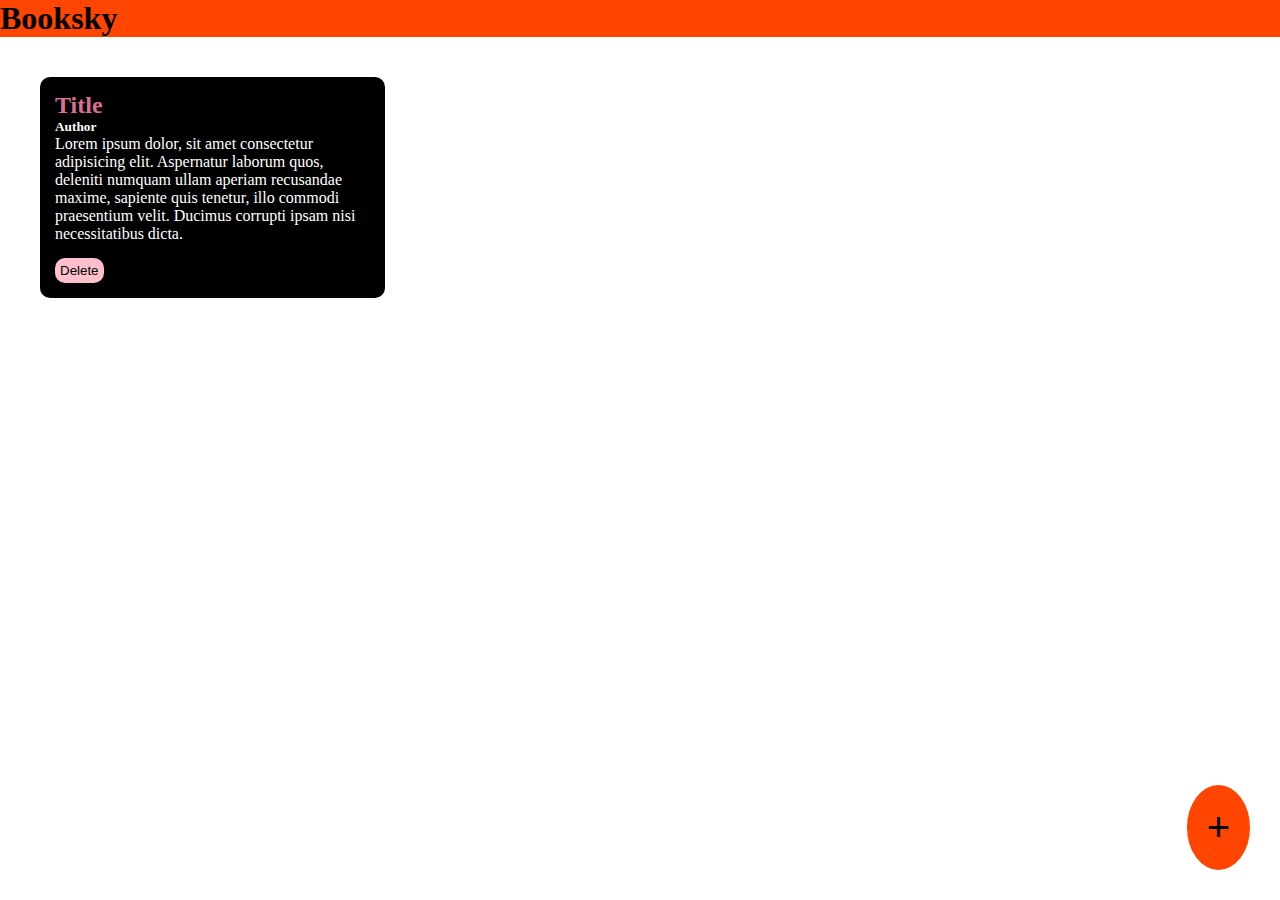
<file: index.html>
<!DOCTYPE html>
<html lang="en">
<head>
    <meta charset="UTF-8">
    <meta name="viewport" content="width=device-width, initial-scale=1.0">
    <title>Booksky</title>
    <link rel="stylesheet" href="style.css">
</head>
<body>
    <div class="navbar">
        <h1>Booksky</h1>
    </div>
    <div class="container">
        <div class="book-container">
            <h2>Title</h2>
            <h5>Author </h5>
            <p>Lorem ipsum dolor, sit amet consectetur adipisicing elit. Aspernatur laborum quos, deleniti numquam ullam aperiam recusandae maxime, sapiente quis tenetur, illo commodi praesentium velit. Ducimus corrupti ipsam nisi necessitatibus dicta.</p>
            <button onclick="deletebook(event)">Delete</button>
        </div>
    </div>
    <div class="popup-overlay"></div>
    <div class="popup-box">
        <h2>Add book</h2>
        <form>
            <input type="text" placeholder="Book Title" id="book-title-input">
            <input type="text" placeholder="Book Author" id="book-Author-input">
            <textarea placeholder="short description " id="book-description-input"></textarea>
            <button id="add">Add</button>
            <button id="cancel">cancel</button>
        </form>
    </div>
    <button class="add-button" id="add-popup-button" >+</button>
    <script src="script.js"></script>
</body>
</html>
</file>
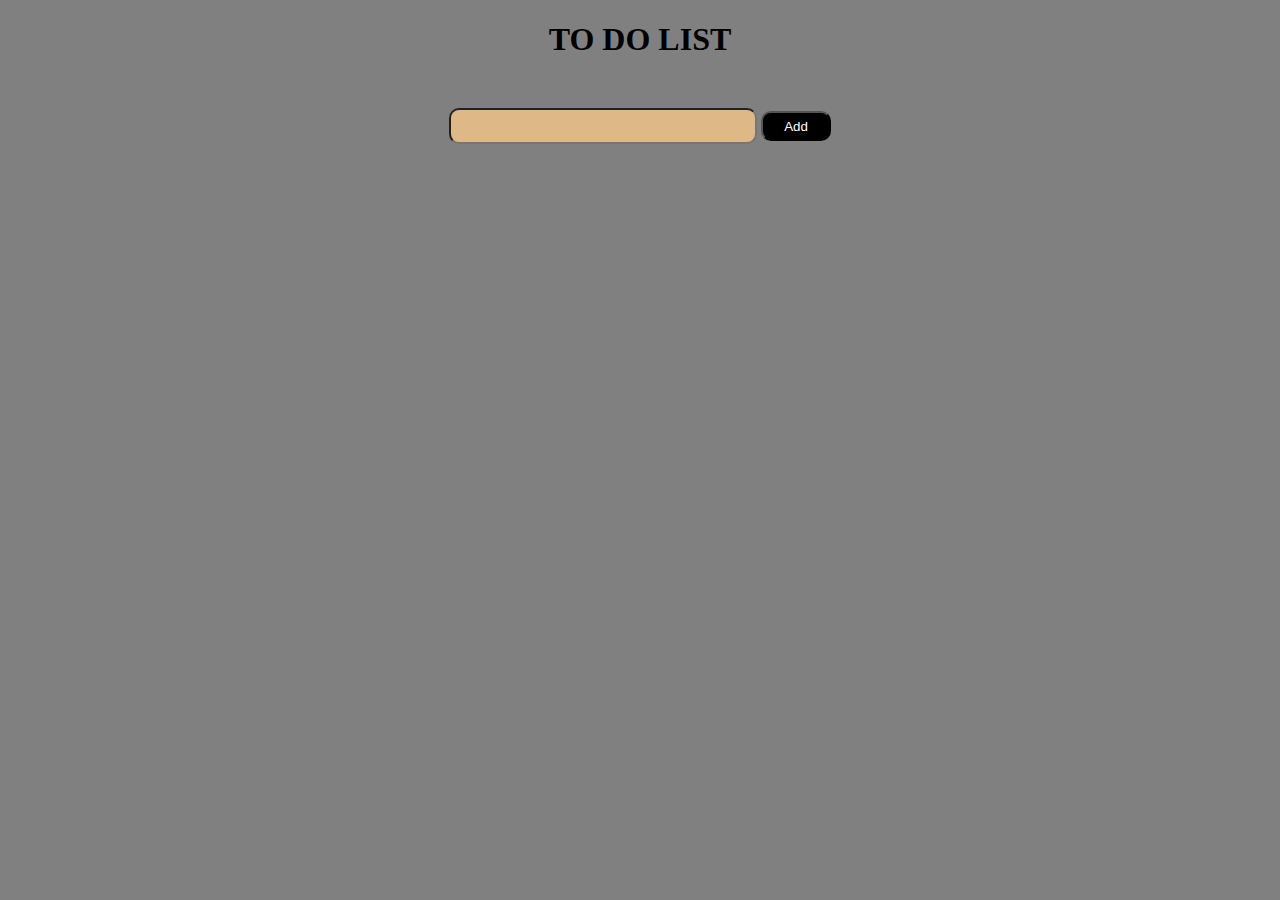
<file: To do/index.html>
<!DOCTYPE html>
<html lang="en">
<head>
    <meta charset="UTF-8">
    <meta name="viewport" content="width=device-width, initial-scale=1.0">
    <title>To do list</title>
    <link rel="stylesheet" href="style.css">
</head>
<body>
    <h1>TO DO LIST</h1>
    <div class="content">
    <input id="input">
    <button onclick="add()">Add</button></div>
    <ul id="container">
        
    </ul>
    <script>
        var ul=document.getElementById("container")
        var input=document.getElementById("input")
        function add()
        {
            var list=document.createElement("li")
            list. innerHTML=input.value   + "<button onclick='deleteitem(event)'> delete</button>"
            ul.append(list)
        }
        function deleteitem(event){
            event.target.parentElement.remove()

        }
    </script>
</body>
</html>
</file>
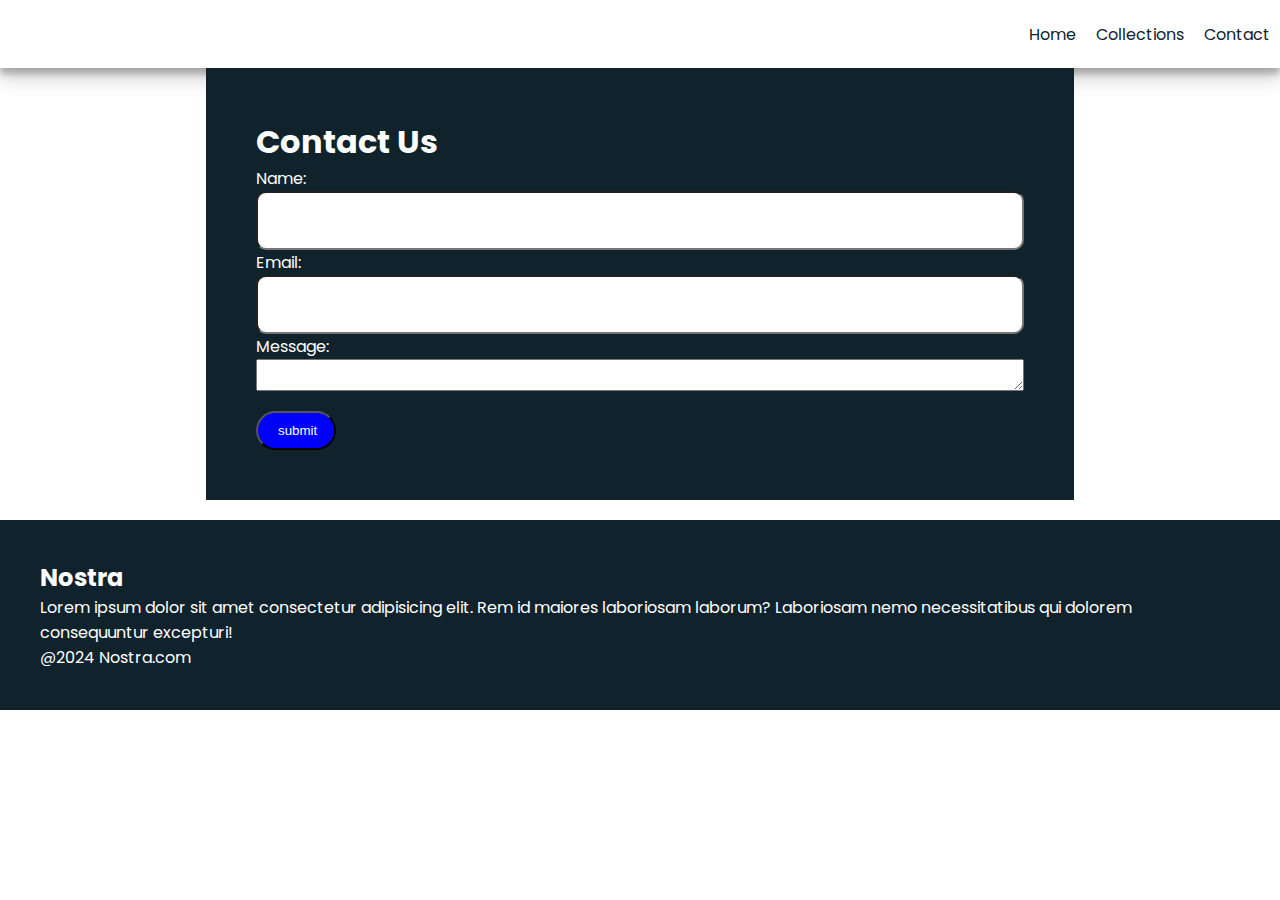
<file: e-commerce/contact.html>
<!DOCTYPE html>
<html lang="en">

<head>
    <meta charset="UTF-8">
    <meta name="viewport" content="width=device-width, initial-scale=1.0">
    <title>Nostra</title>
    <link rel="stylesheet" href="style.css">
    <link rel="preconnect" href="https://fonts.googleapis.com">
    <link rel="preconnect" href="https://fonts.gstatic.com" crossorigin>
    <link
        href="https://fonts.googleapis.com/css2?family=Poppins:ital,wght@0,100;0,200;0,300;0,400;0,500;0,600;0,700;0,800;0,900;1,100;1,200;1,300;1,400;1,500;1,600;1,700;1,800;1,900&display=swap"
        rel="stylesheet">


    <link rel="stylesheet" href="https://cdnjs.cloudflare.com/ajax/libs/font-awesome/6.5.2/css/all.min.css"
        integrity="sha512-SnH5WK+bZxgPHs44uWIX+LLJAJ9/2PkPKZ5QiAj6Ta86w+fsb2TkcmfRyVX3pBnMFcV7oQPJkl9QevSCWr3W6A=="
        crossorigin="anonymous" referrerpolicy="no-referrer" />
</head>

<body>
    <nav class="navbar">
        <h1>Nostra</h1>
        <div class="navbar-links">
            <p class="navbar-link"><a href="index.html">Home</a></p>
            <p class="navbar-link"><a href="collection.html">Collections</a></p>
            <p class="navbar-link"><a href="contact.html">Contact</a></p>

        </div>
        <div class="navbar-menu-toggle" onclick="showNavbar()">
            <i class="fa-solid fa-bars"></i>
        </div>
    </nav>
    <!--side navbar-->
<div class="side-navbar">
    <p style="text-align: right;" onclick="closeNavbar()">
    <i class="fa-solid fa-xmark"></i>
</p>
    <div class="side-navbar-links">
        <p class="side-navbar-link"><a href="index.html">Home</a></p>
        <p class="side-navbar-link"><a href="collection.html">Collections</a></p>
        <p class="side-navbar-link"><a href="contact.html">Contact</a></p>
         
    </div>
</div>

<div class="container">
    <h1>Contact Us</h1>
    <label>Name:</label>
    <input type="text" >
    <label>Email:</label>
    <input type="text" >
    <label>Message:</label>
    <textarea></textarea>
    <button>submit</button>
</div>

     
    <!--footer-->
    <div class="footer">
        <div class="footer-container">
            <h2>Nostra</h2>
            <p>Lorem ipsum dolor sit amet consectetur adipisicing elit. Rem id maiores laboriosam laborum?
                Laboriosam nemo necessitatibus qui dolorem consequuntur excepturi!</p>
            <div>
                <i class="fa-brands fa-instagram" style="color: #ffffff;"></i>
                <i class="fa-brands fa-twitter" style="color: #ffffff;"></i>
                <i class="fa-brands fa-facebook" style="color: #ffffff;"></i>
            </div>
        </div>
        <p>@2024 Nostra.com</p>
    </div>
    <script src="index.js">

    </script>
</body>

</html>
</file>
<file: style.css>
*{
    margin: 0px;
    padding: 0px;
}
.navbar{
    background-color:orangered;
}
.container{
    padding: 10px;

}
.book-container{
    padding: 15px;
    width: 25%;
    background-color: black;
    color: white;
    border-radius: 10px;
    margin: 30px;
    display: inline-block;
    vertical-align: top;
}
.book-container h2{
    color:palevioletred;
}
.book-container button{
    background-color: pink;
    color:black;
    border-radius: 10px;
    padding: 5px;
    border: none;
    margin-top: 15px;

}

.add-button
{
background-color: orangered;
color:black;
border-radius: 100%;
text-align: end;
padding: 20px;
font-size: 40px;
border:none;
position: fixed;
bottom:30px;
right: 30px;
}
.popup-overlay{
    background-color: black;
    opacity:0.8;
    position: absolute;
    width: 100%;
    height: 100%;
    top:0;
    left:0;
    z-index:1;
    display: none;
}
.popup-box{
    background-color: red;
    width: 40%;
    padding: 40px;
    border-radius: 10px;
    position: absolute;
    top: 20%;
    left: 20%;
    z-index: 2;
    display: none;
}
.popup-box input{
    background: transparent;
    border: none;
    width:100%;
    margin:5px;
    padding: 5px;
    border-bottom: solid black 2px;
    font-size: 20px;
}
.popup-box textarea{
    background: transparent;
    border: none;
    width:100%;
    margin:5px;
    padding: 5px;
    border-bottom: solid black 2px;
    font-size: 20px;
}
.popup-box button{
    background-color: black;
    color: white;
    padding: 10px;
    border: none;
    margin: 5px;
    border-radius: 10px;
}

.popup-box input:focus{
    outline: none;
}

.popup-box textarea:focus{
    outline: none;
}
</file>
<file: To do/style.css>
body{
    margin:0;
    padding:0;
    background-color: gray;
}
h1{
    text-align: center;
}
.content{
    text-align:center;
    margin-top: 50px;
}
input{
    border-radius:10px;
    height:30px;
    width:300px;
    color :black;
    background-color: burlywood;
}
button{
    width:70px;
    height:30px;
    border-radius: 10px;
    background-color: black;
    color:white;

}
ul{
    text-align: center;
    list-style-type: none;
   
}
</file>
<file: e-commerce/style.css>
*{
    margin: 0px;
    padding:0px;

}
body{
font-family: "Poppins", sans-serif;

}

.navbar{
    display: flex;
    justify-content: space-between;
    align-items: center;
    padding: 10px;
    box-shadow: rgba(0, 0, 0, 0.19) 0px 10px 20px, rgba(0, 0, 0, 0.23) 0px 6px 6px;

}
.navbar-links{
    display: flex;
    column-gap: 20px;
}
.navbar-links a{
    text-decoration: none;
    color:#10232c;

}
.navbar-links a:hover{
    text-decoration: underline;

}
.navbar-menu-toggle{
    display: none;
}
/*side navbar*/
.side-navbar{
    background-color: black;
    width: 50%;
    height: 100%;
    position: fixed;
    color: white;
    top: 0px;
    left: -60%;
    padding: 20px;
    transition: 2s;
     

}
.side-navbar-link{
    margin-bottom: 30px;
   
    
}
.side-navbar-links a{
    text-decoration: none;
    color: white;
} 
/*header*/
.header{
    display: flex;
    justify-content: center;
    gap:50px;
    padding: 50px;
}
.header button{
    padding: 10px 20px;
    margin-top: 10px;
    border-radius: 10px;
    background-color: #10232c;
    color: white;
    cursor: pointer;
}
.service{
    padding: 20px;
}
.service-container-1{
    display: flex;
    justify-content: space-between;
    align-items: center;
}
.service-container-2{
    display: flex;
    justify-content: space-between;
    align-items: center;
    gap: 10px;
    

}
.service-container-2 div{
    background-color: gray;
    border-radius: 10px;
    padding: 10px;
}
.new-arrival{
    display: flex;
    justify-content: space-between;
    flex-wrap: wrap;
}
.new-arrival-container{
    position: relative;
    flex-basis: 20%;

}
.new-arrival button{
    padding: 5% 10%;
    margin-top: 10px;
    color: #10232c;
    position: absolute;
    top: 50%;
    left:18%;
    border-radius: 10px;
    border: none;
    

}
.news{
    display: flex;
    flex-direction: column;
    align-items: center;
    margin-top: 30px;
}
.news input{
    padding: 10px;
    width: 80vw;
    margin-bottom: 10px;
    border:solid black 3px;

}
.news button{
    margin-top: 15px;
    background-color: #10232c;
    color: white;
    border-radius: 10px;
    padding: 10px 20px;
    border: none;
}
.footer{
    margin-top: 20px;
    padding:40px;
    background-color: #10232c;
    color: white;
}
.product-section{
    margin-top: 20px;
}
.product-search{
    width: 80%;
    border: solid black 2px;
    border-radius: 20px;
    display: flex;
    justify-content: space-between;
    align-items: center;
    padding: 20px;
    margin: auto;
}
.product-search input{
    border: none;
    background-color: transparent;
    width: 100%;

}
.product-search input:focus{
    outline: none;
}
.products{
    padding: 20px;
    display: flex;
    flex-wrap: wrap;
    gap: 10px;
    justify-content: space-around;
}
.products-box{
    text-align: center;
    flex-basis: 20%;

}
.products-box img{
    border-radius: 10px;
}
.container{
    width:60%;
    display: flex;
    background-color: #10232c;
    padding: 50px;
    margin: auto;
    flex-direction: column;
    
}
.container button{
    width:80px;
    margin-top: 20px;
    padding:10px 20px;
    border-radius: 20px;
    background-color: blue;
    color: white;

    
}
.container input{
     
    border-radius: 10px;
    padding:20px;
}
.container label,h1{
    color: white;
}
/*media query*/
@media screen and (max-width:700px)
{
    .navbar-menu-toggle
    {
        display: block;

    }
    
    .navbar-links{
        display: none;
    }

    .header-image{
        display: none;
    }
    .service-container-1{
        display: none;
    }
    .service-container-2{
        flex-direction: column;
    }
}
</file>
